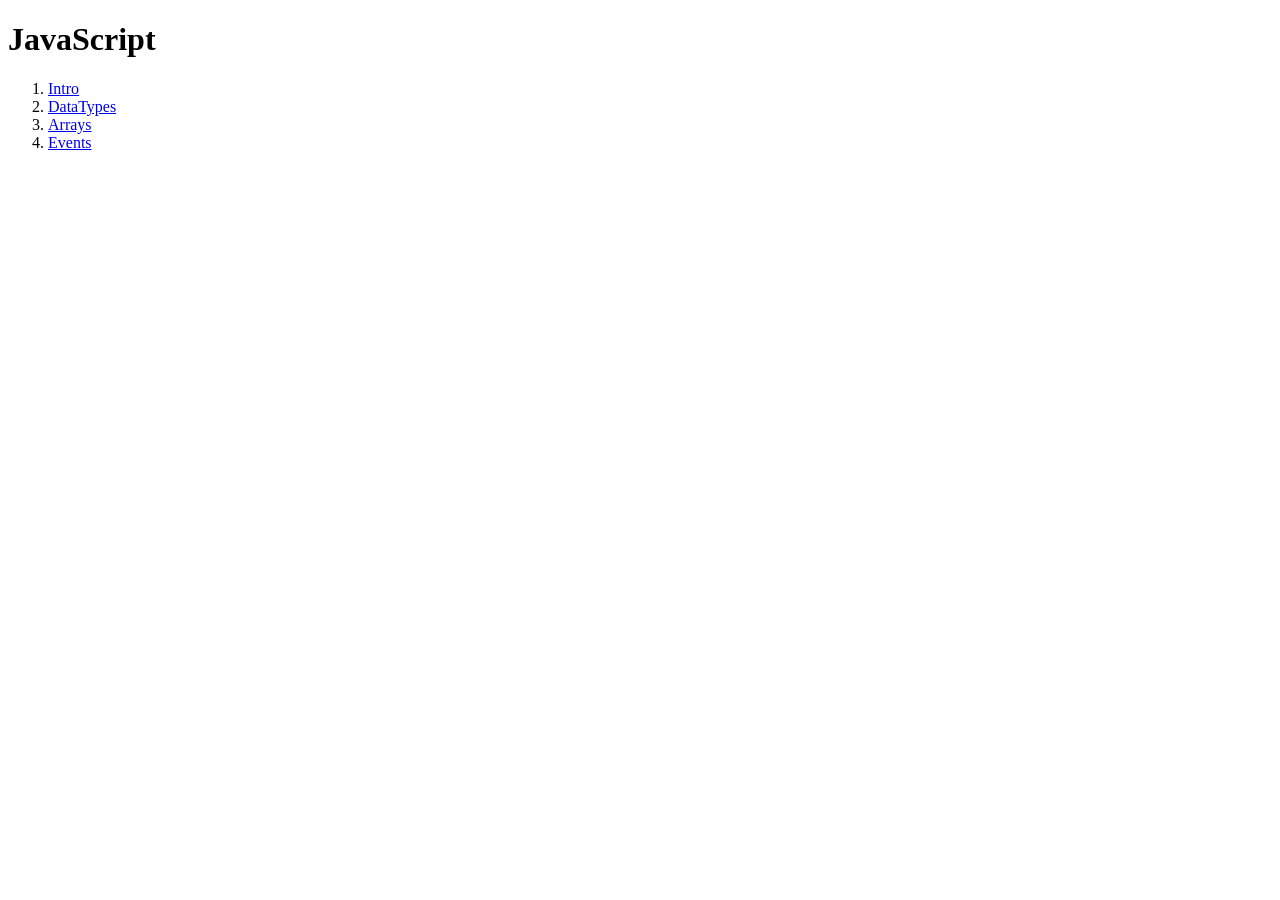
<file: 07-IntroductionToJS/index.html>
﻿<!DOCTYPE html>

<html lang="en" xmlns="http://www.w3.org/1999/xhtml">
<head>
    <meta charset="utf-8" />
    <title>Introduction to JavaScript</title>

</head>
<body>
	<h1>JavaScript</h1>
	<ol>
		<li><a href="intro.html">Intro</a></li>
		<li><a href="datatypes.html">DataTypes</a></li>
		<li><a href="arrays.html">Arrays</a></li>
		<li><a href="events.html">Events</a></li>
	</ol>
</body>
</html>
</file>
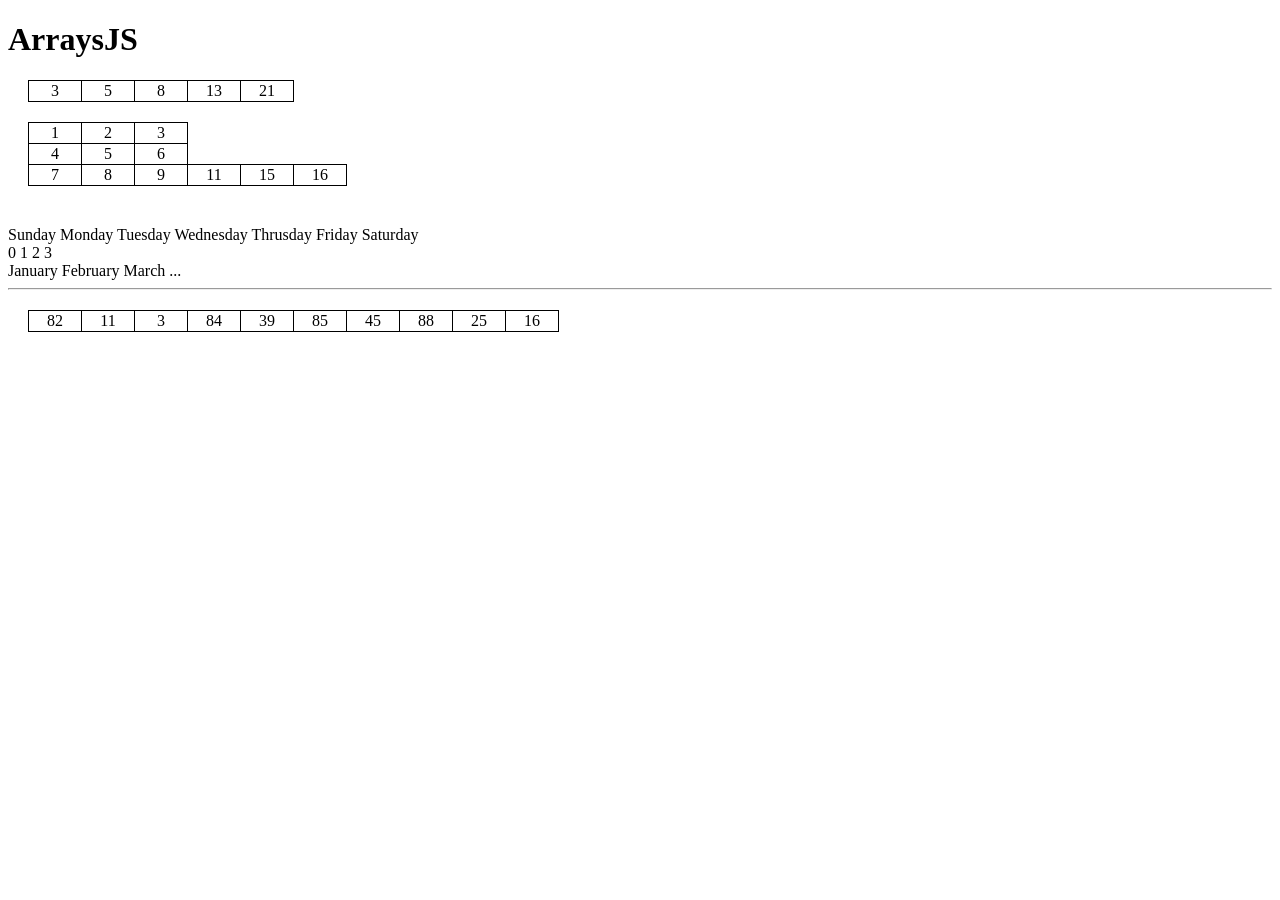
<file: 07-IntroductionToJS/arrays.html>
﻿<!DOCTYPE html>

<html lang="en" xmlns="http://www.w3.org/1999/xhtml">
<head>
    <meta charset="utf-8" />
    <link rel="stylesheet"href="arrays.css">
    <title>ArraysJS</title>
</head>
<body>
    <h1>ArraysJS</h1>
    <script>
       /* let arr = [3, 5, 8, "Hello", true, 'World', 3.14];
       // arr[17] = 2.7;
        arr.push(2.7);
        for (let i = 0; i < arr.length; i++)
        {
            document.writeln(arr[i]);
        }
        document.writeln('<hr>');
        for (let i in arr)
        {
            document.writeln(i);
           // document.writeln(arr[i]);
        }
        document.writeln('<hr>');
        console.log(arr);

       const week = [];
        week["Sunday"] = 0;
        week["Monday"] = 1;
        week["Tuesday"] = 2;
        week["Wednsday"] = 3;
        week["Thursday"] = 4;
        week["Friday"] = 5;
        week["Saturday"] = 6;
        for (let i in week)
        {
            document.writeln(i+` ${week[i]}`);
        }
        document.writeln('<hr>');
        console.log(week);

        const seasons = new Array("Winter", "Spring", "Summer", "Autum");
        for (let i in seasons)
            document.writeln(seasons[i]);
        document.writeln('<hr>');
       /*

    </script>
    <script>
        let arr = [3, 5, 8, 13, 21];
        print(arr);
        let arr2 =
            [
                [1, 2, 3],
                [4, 5, 6],
                [7, 8, 9, 11, 15, 16]
            ];
       //document.write(arr.join("<hr>"));

        print(arr2);
        document.write('<table>');

        for (let i = 0; i < arr.length; i++)
        {
            document.write('<tr>')
            for (let j = 0; j < arr[i].length; j++)
            {
                document.write('<td>');
                document.write(arr[i][j]);
                document.write('</td>');
            }
            document.write('</tr>')
        }
        document.write('</table>')
        console.log(arr);
        console.table(arr);

        let periods =
        {
            "Week":     ["Sunday", "Monday", "Tuesday", "Wednesday", "Thrusday", "Friday", "Saturday"],
            "Seasons":  { "Winter":0, "Spring":1, "Summer":2, "Autumn":3},
            "Year":     ["January", "February", "March", "..."]  
         };
        console.table(periods);

        for (let i in periods)
        {
            for (let j in periods[i])
            {
                document.writeln(periods[i][j]);
            }
            document.write('<br>');
        }
        document.write('<hr>');

        let values =
        {
            "Row0": { "Col0": null, "Col1": null, "Col2": null },
            "Row1": { "Col0": null, "Col1": null, "Col2": null },
            "Row2": { "Col0": null, "Col1": null, "Col2": null }
        }
        console.table(values);

        let randomized = [];
        for (let i = 0; i < 10; i++)
        {
            randomized.push(parseInt(Math.random()*100));
        }
        print(randomized);

        function print(arr)
        {
            document.write('<table>');
            for (let i in arr)
            {
                if (Array.isArray(arr[i]))
                {
                    document.write('<tr>');
                    for (let j in arr[i])
                    {
                        document.write('<td>');
                        document.writeln(arr[i][j]);
                        document.write('</td>');
                    }
                    document.write('</tr>');
                }
                else
                {
                    document.write('<td>');
                    document.writeln(arr[i]);
                    document.write('</td>');
                }
            }
            document.write('</table>')
        }

    </script>
</body>
</html>
</file>
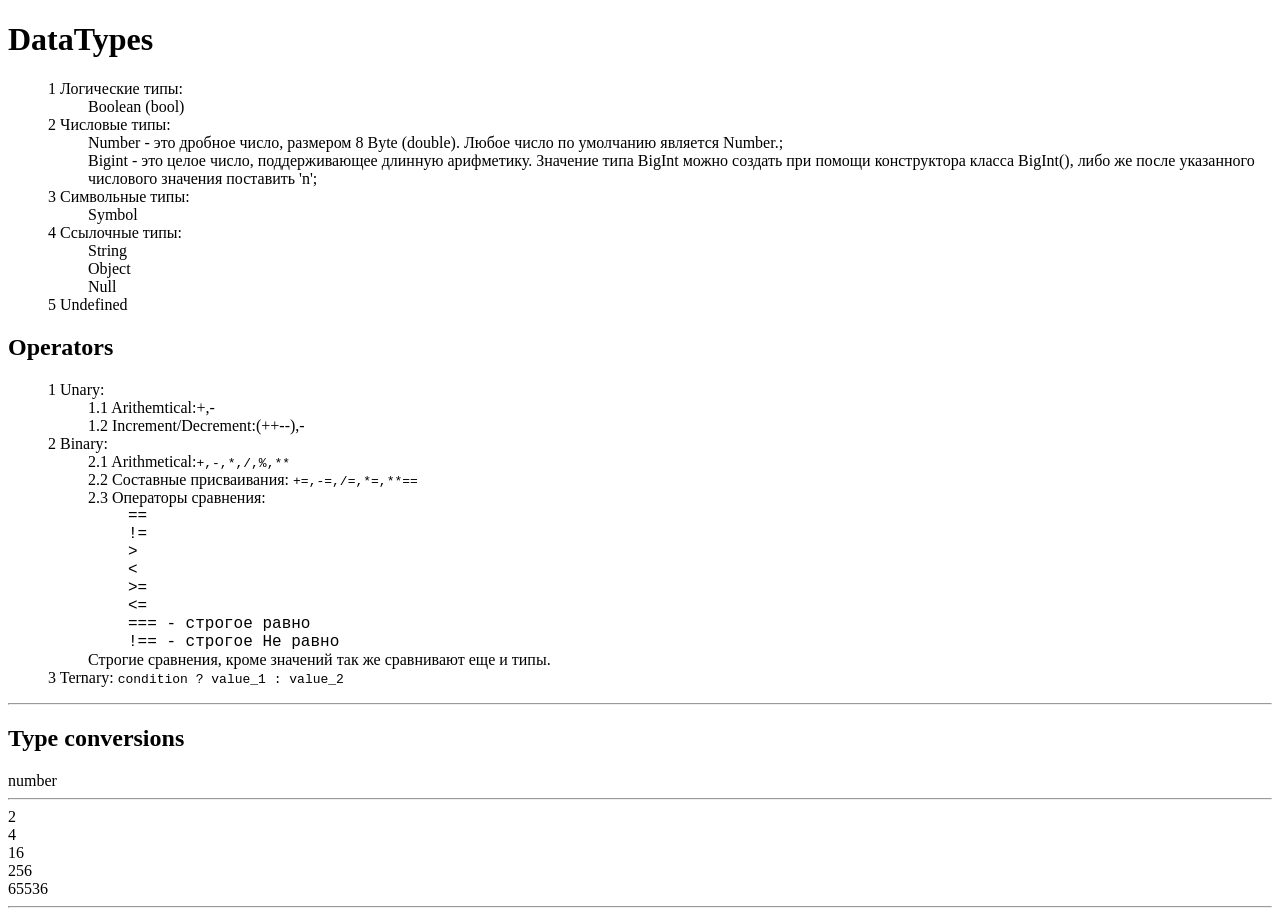
<file: 07-IntroductionToJS/datatypes.html>
﻿<!DOCTYPE html>

<html lang="en" xmlns="http://www.w3.org/1999/xhtml">
<head>
    <meta charset="utf-8" />
    <title>DataTypes & Operators </title>
    <link rel="stylesheet" href="datatypes.css">
</head>
<body>
    <h1>DataTypes</h1>
    <ol>
        <li>
            Логические типы:
            <ul>
                <li>Boolean (bool)</li>
            </ul>
        </li>
        <li>
            Числовые типы:
            <ul>
                <li>Number - это дробное число, размером 8 Byte (double). Любое число по умолчанию является Number.;</li>
                <li>Bigint - это целое число, поддерживающее длинную арифметику. Значение типа BigInt можно создать при помощи конструктора класса BigInt(), либо же после указанного числового значения поставить 'n';</li>
            </ul>
        </li>
        <li>
            Символьные типы:
            <ul>
                <li>Symbol</li>
            </ul>
        </li>
        <li>
            Ссылочные типы:
            <ul>
                <li>String</li>
                <li>Object</li>
                <li>Null</li>
            </ul>
        </li>
        <li>Undefined</li>
    </ol>
    <h2>Operators</h2>
    <ol>
        <li>
            Unary:
            <ol>
                <li>Arithemtical:+,-</li>
                <li>Increment/Decrement:(++--),-</li>
            </ol>
        </li>
        <li>
            Binary:
            <ol>
                <li>Arithmetical:<code>+,-,*,/,%,**</code></li>
                <li>Составные присваивания: <code>+=,-=,/=,*=,**==</code></li>
                <li>
                    Операторы сравнения:

                    <div style="font-family:'Courier New'">
                        <ul style=" list-style-type:none;">
                            <li>==</li>
                            <li>!=</li>
                            <li>&gt;</li>
                            <li>&lt;</li>
                            <li>&gt;=</li>
                            <li>&lt;=</li>
                            <li>=== - строгое равно</li>
                            <li>!== - строгое Не равно</li>
                        </ul>
                    </div>
                    Строгие сравнения, кроме значений так же сравнивают еще и типы.
                </li>
            </ol>
        </li>
        <li>Ternary: <code>condition ? value_1 : value_2</code>
        </li>
    </ol>
    <hr>
    <h2>Type conversions</h2>

    <script>
        //document.write(typeof (+prompt()));
        let input = parseInt(prompt());
        document.write(typeof (Number(input)));
        document.write("<hr>");
        //document.write(Boolean(""));
        //let a = prompt("Основание степени:");
        //let m = prompt("Возведение степени:");
        //document.write(a ** n);
        //let n = prompt("Введите число:");
        /*document.write("<h2>Factorial</h2>");
        //n = BigInt(n);
        let f = BigInt(1);
        for (let i = 1; i <= n; i++)
        {
            f *= BigInt(i);
            document.write(`${i}! = ${f};<br>`);
        }
        document.write(`<h3>${n}! = ${f};</h3>`);*/

        //document.write('<div style="display:flex;">');
        /*
        document.write('<div">');
        for (let i=0, a = 0n, b = 1n, c = a + b; i < n; i++, c = (a = b) + (b = c))
            document.write(`<div style="width:50px;">${i}=${a}</div>`);
        document.write('</div>');
        */
        for (let i = 2; i < 2000000; i **= 2)
            document.write(`<div>${i}</div>`);
        document.write("<hr>");
        
    </script>
</body>
</html>
</file>
<file: 07-IntroductionToJS/arrays.css>
﻿td
{
    width:50px;
    border:solid 1px;
}
table
{
    border-collapse:collapse;
    margin:20px;
    text-align:center;
}
</file>
<file: 07-IntroductionToJS/datatypes.css>
﻿/*https://stackoverflow.com/questions/10405945/html-ordered-list-1-1-1-2-nested-counters-and-scope-not-working*/
ol {
    counter-reset: item;
}

li {
    display: block;
}

ol > li:before 
{
    content: counters(item, ".")" ";
    counter-increment: item;
}
</file>
